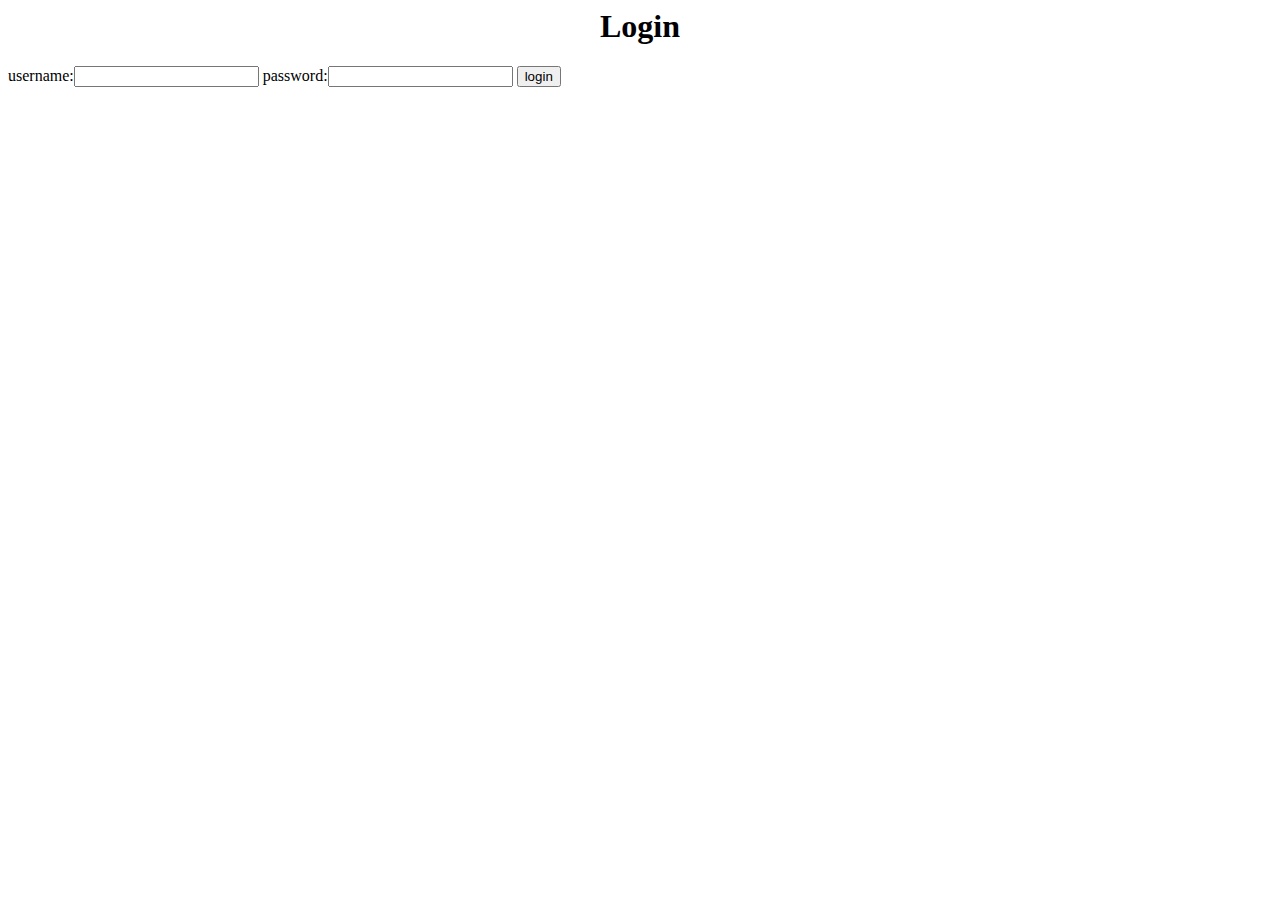
<file: sample.html>
<html>
<head>
	<body bg color="">
		<font>
			<center><h1>Login</h1></center>
		</font>
		<form action="login.php" method="POST">
			username:<input type="text" name="uname">
			password:<input type="password" name="pass">
			<input type="submit" value="login" name="submit">
		</form>
	</body>
</head>
</html>
</file>
